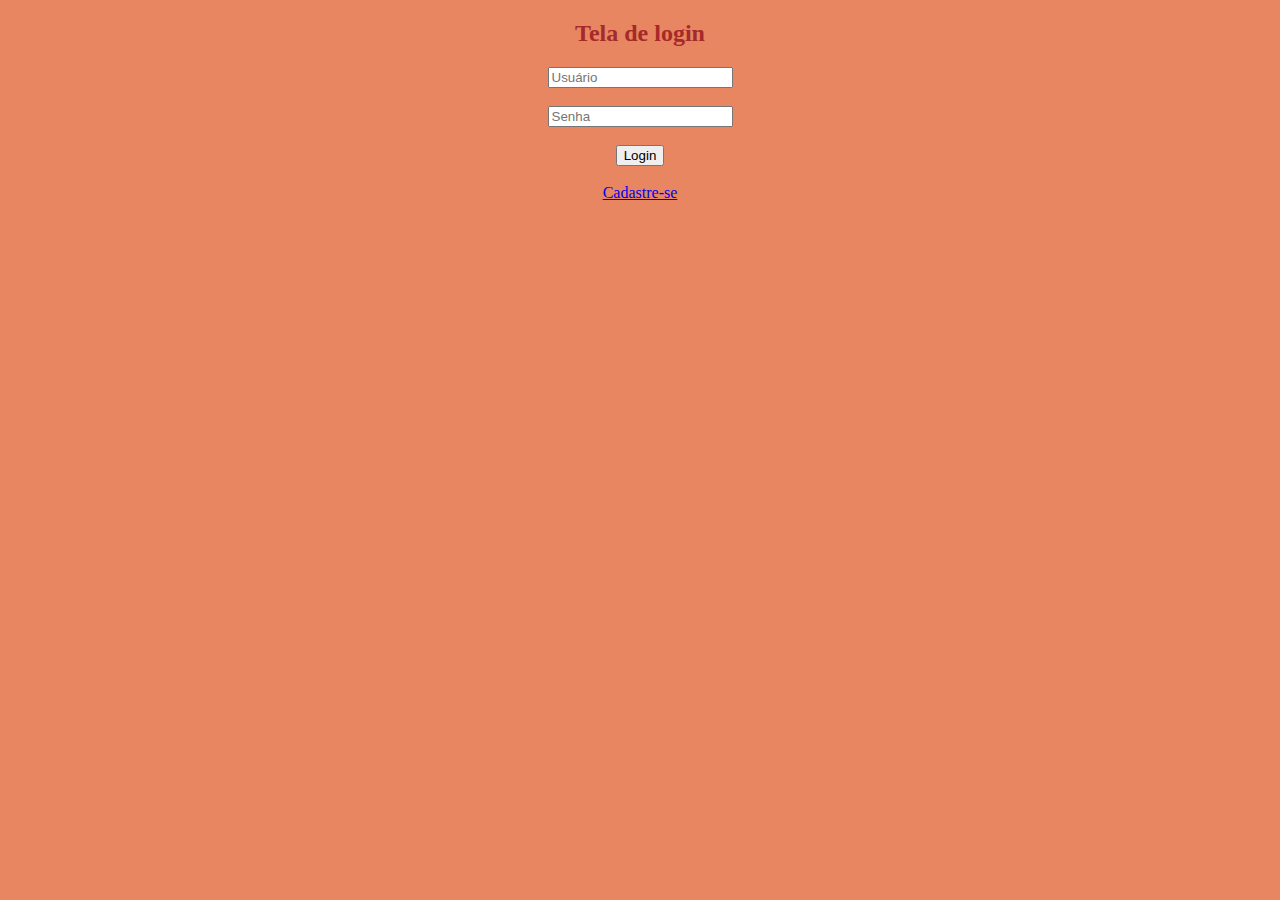
<file: index.html>
<!DOCTYPE html>
<html>
<head>
    <meta charset="UTF-8">
    <title>Login</title>
    <link rel="stylesheet" href="style.css">
<body>
    <form method="post" action="paginaInicial.html">
        <div>
            <h2 class="telaDeLogin_">Tela de login</h2>
            <input type="text" name="usuarioLogin_" placeholder="Usuário" required><br><br>
            <input type="password" name="senhaLogin_"placeholder="Senha" required><br><br>
            <input type="submit" value="Login"><br><br>
        </div>
        <div>
            <a href="cadastroUsuario.html">Cadastre-se</a>
        </div>
    </form>
</body>
</html>
</file>
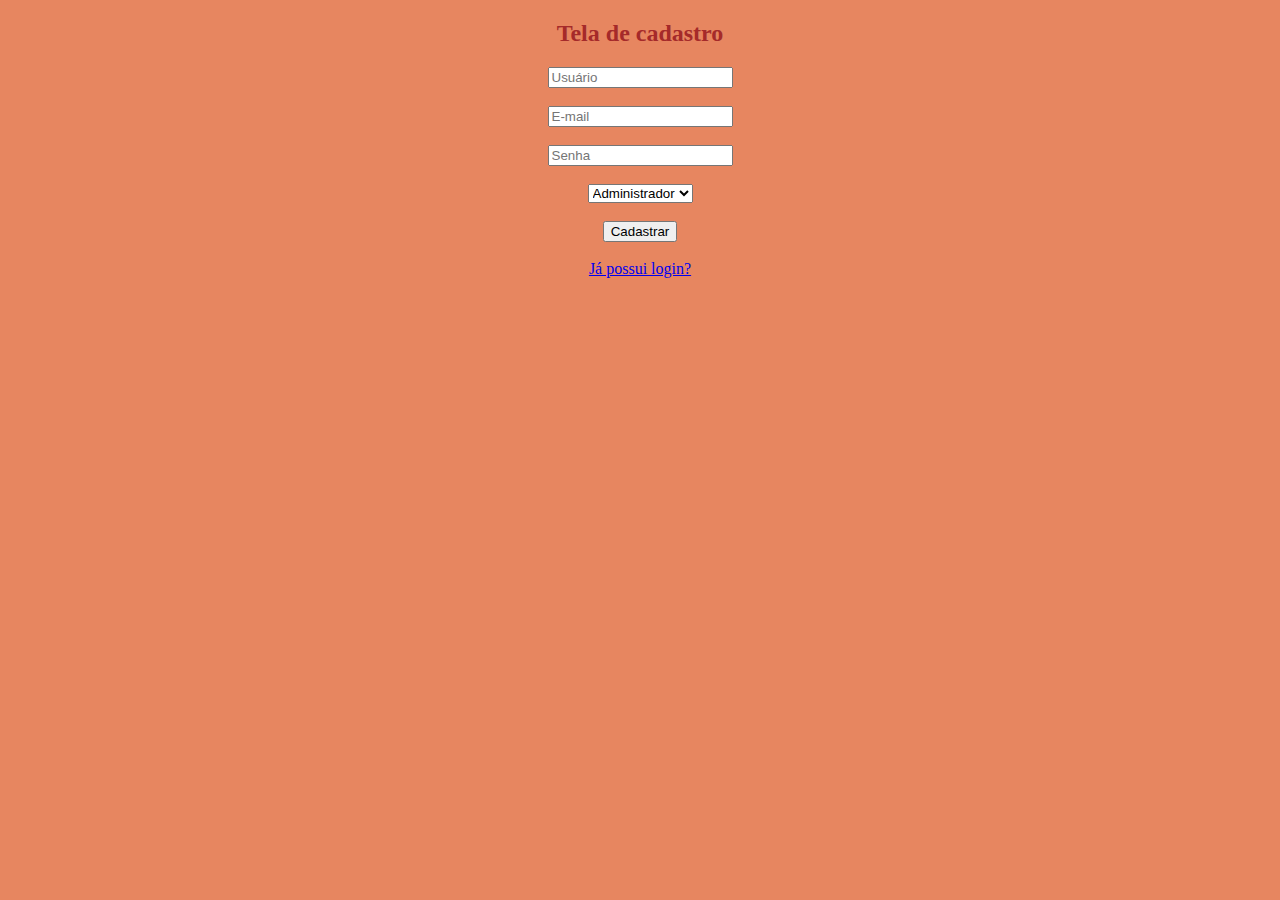
<file: cadastroUsuario.html>
<!DOCTYPE html>
<html>
<head>
    <meta charset="UTF-8">
    <link rel="stylesheet" href="style.css">
    <title>Cadastro</title>
</head>
<body>
    <form method="post" action="cadastro.php">
        <div>
            <h2 class="telaDeCadastro_">Tela de cadastro</h2>
            <input type="text" name="usuarioCadastro_" placeholder="Usuário" required><br><br>
            <input type="email" name="email_" placeholder="E-mail" required><br><br>
            <input type="password" name="senhaCadastro_" placeholder="Senha" required><br><br>
        </div>
        <div>
            <select name="perfil_" required>
                <option disabled="">Nível</option>
                <option>Administrador</option>
                <option>Professor</option>
                <option>Aluno</option>
                <option>Outro</option>
            </select><br><br>
        </div>
        <div>
            <input type="submit" name="cadastrar_" value="Cadastrar" onclick="index.html"><br><br>
            <a href="index.html">Já possui login?</a>
        </div>
    </form>
</body>
</html>
</file>
<file: style.css>
body {
    text-align: center;
    color: brown;
    background-color:rgb(231, 134, 96);
}

.telaDeLogin_ {
    font-family: ar;
}
</file>
